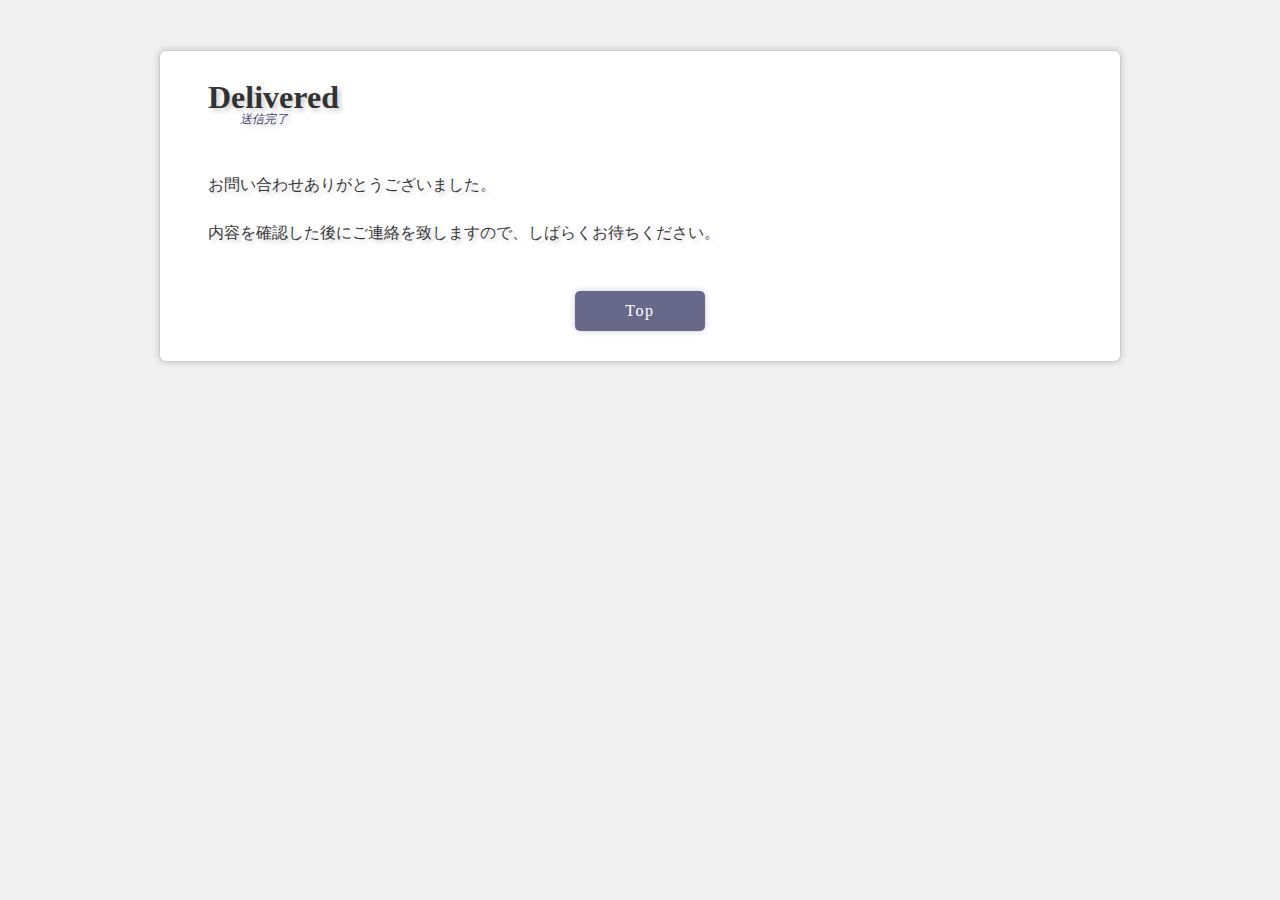
<file: mailform-v7.2.1/thanks.html>
<!DOCTYPE html>
<html lang="ja" dir="ltr">
<head>
<meta charset="UTF-8" />
<title>サンクスページのサンプル</title>
<meta name="robots" content="noindex,nofollow" />
<meta name="viewport" content="width=device-width,initial-scale=1.0" />
<link rel="stylesheet" href="css/reset.css" />
<style>
body {
	color: #454545;
	background: #f0f0f0;
}
</style>
<link rel="stylesheet" href="css/thanks.css" />
</head>
<body>

	<div id="thanks">

		<h1>Delivered</h1>
		<p class="message">お問い合わせありがとうございました。</p>
		<p class="message">内容を確認した後にご連絡を致しますので、しばらくお待ちください。</p>
		<div class="btnWrapper">
			<a class="btn" href="../public_html/index.html">Top</a>
		</div>
		<!-- 広告ここから -->
		<p>
			<script async src="//pagead2.googlesyndication.com/pagead/js/adsbygoogle.js"></script>
			<ins class="adsbygoogle" style="display:block" data-ad-client="ca-pub-4892928723151392" data-ad-slot="1105769567" data-ad-format="auto"></ins>
			<script>(adsbygoogle = window.adsbygoogle || []).push({});</script>
		</p>
		<!-- 広告ここまで -->

  </div>

</body>
</html>
</file>
<file: mailform-v7.2.1/css/thanks.css>
@charset "utf-8";



div#thanks {
	width: 960px;
	margin: 50px auto;
	padding: 30px 0;
	background: #ffffff;
	border: 1px solid #cccccc;
	border-radius: 7px;
	box-shadow: 0 0 7px rgba( 0, 0, 0, 0.2 );
	font-size: 95%;
	line-height: 1.8;
}

div#thanks h1,
div#thanks h2 {
		font-family: "didot";
	  line-height: 1;
	  color:rgba(0,0,0,0.8);
	  content:"#{$subHeading}";
		text-shadow: rgba(0,0,0,0.2) 3px 3px 5px;
		width: 90%;
		margin: 0 auto;
		font-size: 32px;
		font-weight: bold;
		position: relative;
		margin-bottom: 2em;
}
div#thanks h1::after{
		font-family: "didot";
	  font-style:italic;
	  line-height: 1;
	  color:rgba(4,4,62,0.8);
	  content:"送信完了";
		text-shadow: rgba(0,0,0,0.2) 3px 3px 5px;
		font-size: 12px;
		font-weight: normal;
		position: absolute;
	  top:32px;
	  left: 32px;
}

div#thanks h2 {
	margin-top: 3em;
}

.message {
	width: 90%;
	margin: 0 auto;
	margin-top: 2em;
	font-family: "didot";
	line-height: 1;
	color:rgba(0,0,0,0.8);
	content:"#{$subHeading}";
	text-shadow: rgba(0,0,0,0.2) 3px 3px 5px;
	font-size: 16px;
}

div#thanks dl {
	width: 90%;
	margin: 0 auto 3em;
}

div#thanks dl dt {
	margin-top: 2em;
}
.btnWrapper{
	text-align: center;
		margin-top:50px;
}
.btn{
	font-size: 16px;
	line-height: 40px;
	font-style: normal;
	display: inline-block;
	background-color:rgba(4,4,62,0.6);
	color:rgba(255,255,255,1);
	box-shadow: 0 0 7px rgba( 0, 0, 0, 0.2 );
	width:130px;
	height: 40px;
	text-decoration: none;
	letter-spacing: 0.1em;
	text-align: center;
	border-radius: 5px;
	margin: 0 auto;

}








/* -- responsive ------------------------------------------- */

/* 1000pixel start */
@media screen and ( max-width: 1000px ) {

div#thanks {
	width: 95%;
	font-size: 100%;
}

}
/* 1000pixel end */
</file>
